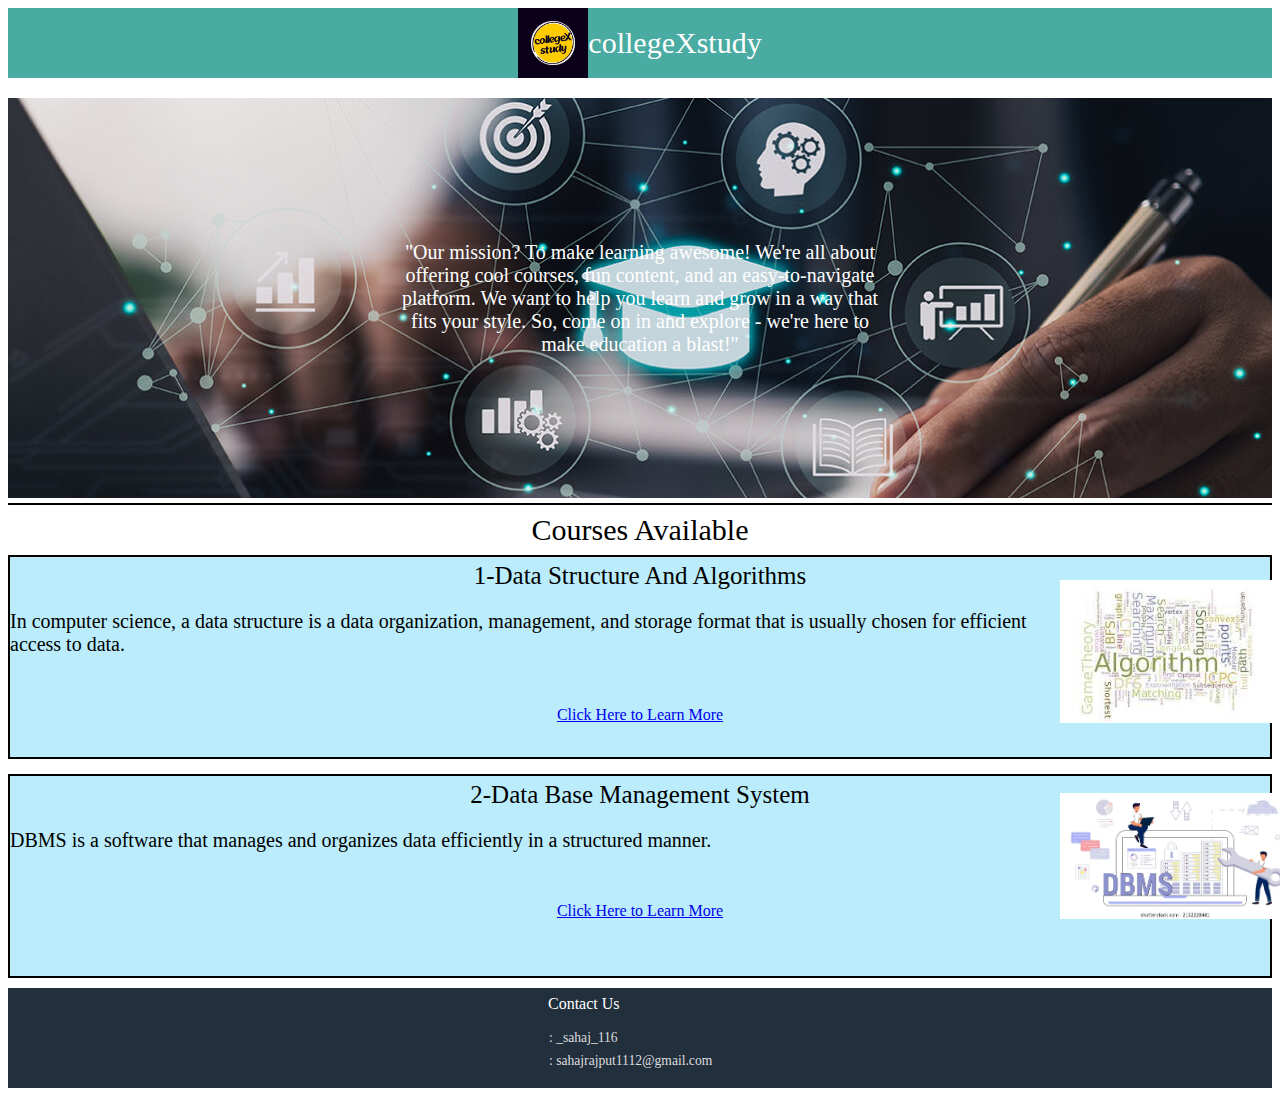
<file: index.html>
<!DOCTYPE html>
<html lang="en">
<head>
    <meta charset="UTF-8">
    <meta name="viewport" content="width=device-width, initial-scale=1.0">
    <title>collegeXstudy</title>
    <link rel="stylesheet" href="colleges.css">
    <link rel="stylesheet" href="https://cdnjs.cloudflare.com/ajax/libs/font-awesome/6.4.0/css/all.min.css"
        integrity="sha512-iecdLmaskl7CVkqkXNQ/ZH/XLlvWZOJyj7Yy7tcenmpD1ypASozpmT/E0iPtmFIB46ZmdtAc9eNBvH0H/ZpiBw=="
        crossorigin="anonymous" referrerpolicy="no-referrer" />
</head>
<body>

    <div class="nav">
        <div class="navlogo">
            <div class="logo"></div>
        </div>
        <p id="h">collegeXstudy</p>
    </div>

    <div class="middle">
        <p id="para">"Our mission? To make learning awesome! We're all about offering cool courses, fun content, and an easy-to-navigate platform. We want to help you learn and grow in a way that fits your style. So, come on in and explore - we're here to make education a blast!"</p>
    </div>

    <div class="end">
        <p id="inf">Courses Available</p>
    </div>

    <div class="course1">

            <div class="topic">
                1-Data Structure And Algorithms
            </div>
        
            <div class="def">
                In computer science, a data structure is a data organization, management, and storage format that is usually chosen for efficient access to data.
            </div>
        
            <div class="next">
                <a href="structures.html">Click Here to Learn More</a>
            </div>
            <div class="pic">
                <img src="data.jpeg" alt="" srcset="" width="230px" id="bc">
            </div>

    </div>

    <div class="course2">

        <div class="topic">
            2-Data Base Management System
        </div>
    
        <div class="def">
            DBMS is a software that manages and organizes data efficiently in a structured manner.
        </div>
    
        <div class="next">
            <a href="database.html">Click Here to Learn More</a>
        </div>
        <div class="pic">
            <img src="dbms.jpg" alt="" srcset="" width="230px" id="bc">
        </div>

</div>

<footer>

    
    <div class="pan2">

        <div class="tab">
            <ul>
                <p>Contact Us</p>

                <div class="insta">
                    <i class="fa-brands fa-instagram"> </i>
                <a>: _sahaj_116</a>
                </div>
                

                <div class="email">
                    <i class="fa-solid fa-envelope"></i>
                    <a> : sahajrajput1112@gmail.com</a>
                </div>
                
            </ul>
        </div>
        
</footer>

    
    
</body>
</html>
</file>
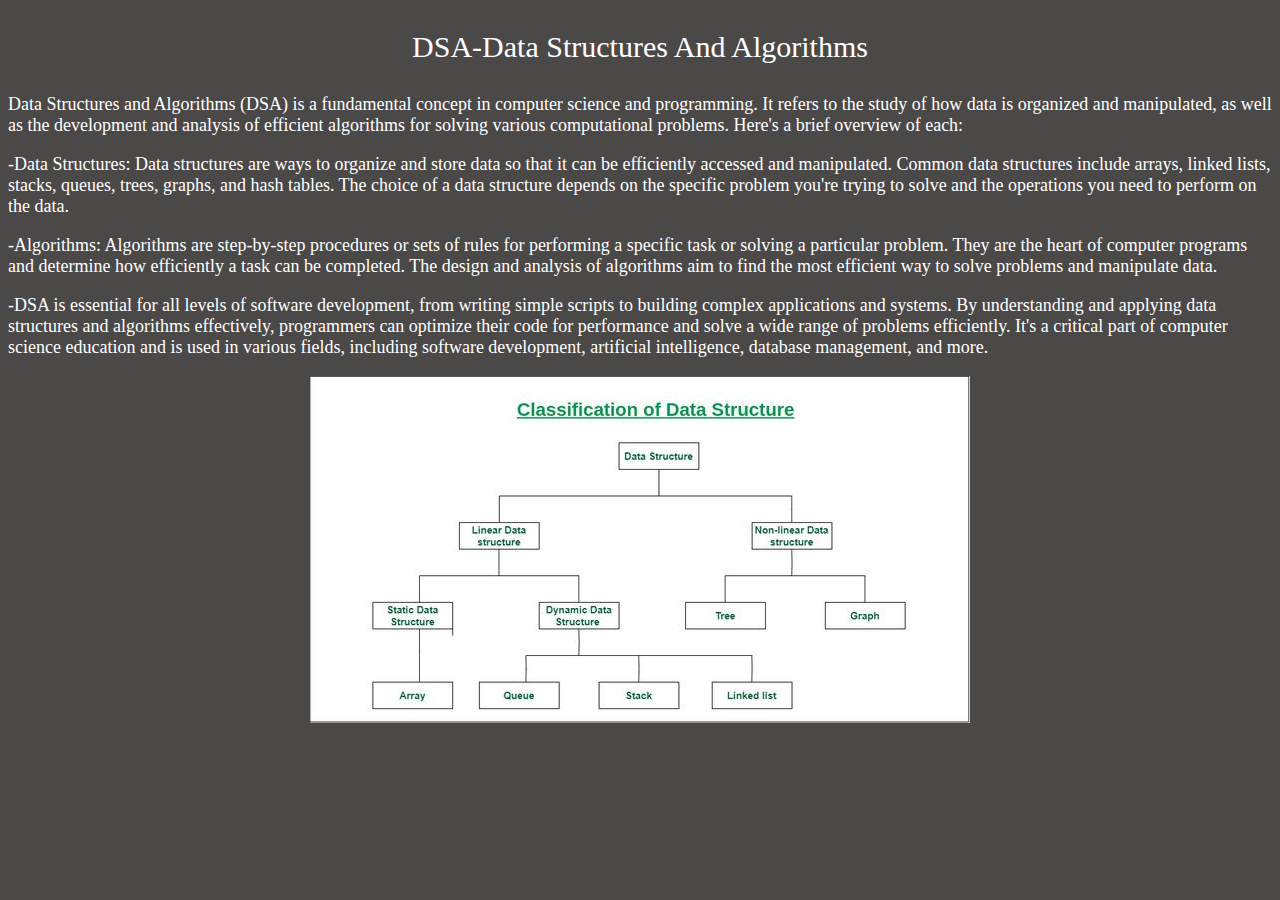
<file: structures.html>
<!DOCTYPE html>
<html lang="en">
<head>
    <meta charset="UTF-8">
    <meta name="viewport" content="width=device-width, initial-scale=1.0">
    <title>DSA</title>
    <link rel="stylesheet" href="struc.css">
</head>
<body>
    <p id="top">DSA-Data Structures And Algorithms</p>

    <div class="theory">
        <p>Data Structures and Algorithms (DSA) is a fundamental concept in computer science and programming. It refers to the study of how data is organized and manipulated, as well as the development and analysis of efficient algorithms for solving various computational problems. Here's a brief overview of each:<br></p>

            <p>-Data Structures: Data structures are ways to organize and store data so that it can be efficiently accessed and manipulated. Common data structures include arrays, linked lists, stacks, queues, trees, graphs, and hash tables. The choice of a data structure depends on the specific problem you're trying to solve and the operations you need to perform on the data.<br></p>
            
            <p>-Algorithms: Algorithms are step-by-step procedures or sets of rules for performing a specific task or solving a particular problem. They are the heart of computer programs and determine how efficiently a task can be completed. The design and analysis of algorithms aim to find the most efficient way to solve problems and manipulate data.<br></p>
            
            <p>-DSA is essential for all levels of software development, from writing simple scripts to building complex applications and systems. By understanding and applying data structures and algorithms effectively, programmers can optimize their code for performance and solve a wide range of problems efficiently. It's a critical part of computer science education and is used in various fields, including software development, artificial intelligence, database management, and more.</p>
    
    </div>

    <div class="photo">
        <img src="flowchart.jpg" alt="" srcset="">
    </div>

    

</body>
</html>
</file>
<file: colleges.css>
body {
    background-color: white;
}

.nav {
    height: 70px;
    background-color: rgb(73 171 162);
    align-items: center;
    display: flex;
    color: white;
    justify-content: center;
    font-size: 30px;
}

.logo {
    background-image: url('cl2.jpg');
    background-size: cover;
    height: 70px;
    width: 70px;
}

.middle {
    height: 400px;
    background-color: rgb(207, 128, 23);
    display: flex;
    margin-top: 20px;
    background-image: url('final.jpg');
    justify-content: center;
    align-items: center;

}

#para {
    color: white;
    width: 500px;
    font-size: 20px;
    text-align: center;
}

.end {
    height: 50px;
    border-top: 2px solid black;
    justify-content: center;
    display: flex;
    align-items: center;
    margin-top: 5px;
}

#inf {
    font-size: 30px;
}

.course1 {
    height: 200px;
    border: 2px solid black;
    background-color: #36c8f457;
    color:black;
}

.pic {
    position: relative;
}

#bc {
    position: absolute;
    margin-left: 1050px;
    bottom: 1px;
}

.next {
    margin-top: 50px;
    display: flex;
    justify-content: center;
    align-items: center;
}

.def {
    margin-top: 20px;
    font-size: 20px;
    width: 1020px;
}

.topic {
    margin-top: 5px;
    display: flex;
    justify-content: center;
    font-size: 25px;
}

.course2{
        margin-top: 15px;
        height: 200px;
        border: 2px solid black;
        background-color: #36c8f457;
        color: black;
}

footer{
    margin-top: 10px;
}

.pan2{
    height: 100px;
    background-color: #222f3d;
    color: white;
    
}

.pan2{
    position:relative;
}

.tab{
    
    position: absolute;
    left: 500px;
    bottom: 0.1rem;
    
}

ul a{
    display: block;
    font-size: 0.85rem;
    margin: 1px;
    color:#dddddd;
}

.insta,.email{
    display: flex;
    align-items: center;
}

.insta{
    margin-bottom: 5px;
}
</file>
<file: struc.css>
body{
    background-color: rgb(75, 72, 72);
    color: white;
}

#top{
    display:flex;
    font-size: 30px;
    justify-content: center;
}

.theory{
    font-size: 18px;
}

.photo{
    display: flex;
    justify-content: center;
}
</file>
